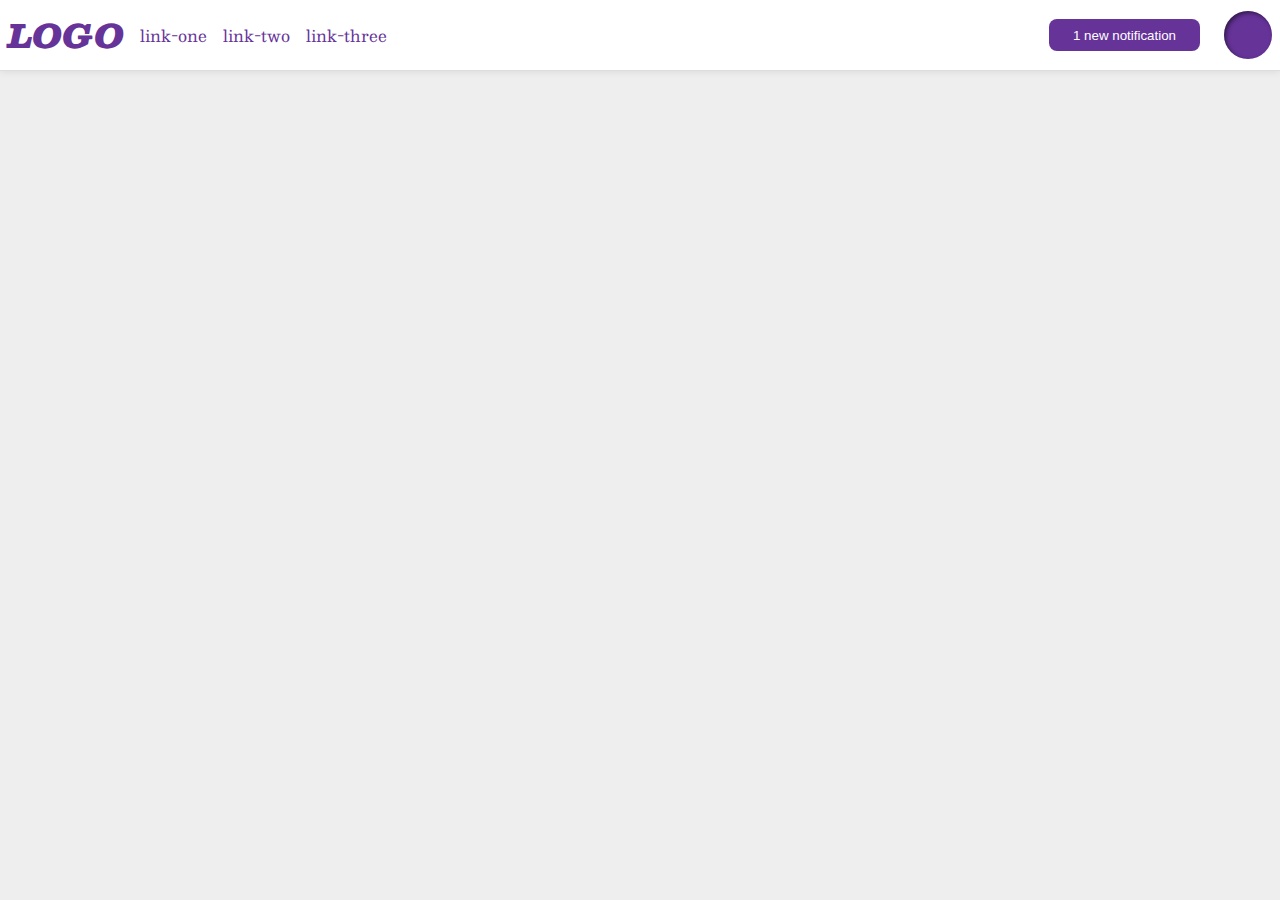
<file: flex/03-flex-header-2/index.html>
<!DOCTYPE html>
<html lang="en">
  <head>
    <meta charset="UTF-8">
    <meta http-equiv="X-UA-Compatible" content="IE=edge">
    <meta name="viewport" content="width=device-width, initial-scale=1.0">
    <title>Flex Header 2</title>
    <link rel="stylesheet" href="style.css">
  </head>
  <body>
    <div class="header">
      
      <div class="left-header">
        <div class="logo">
          LOGO
        </div>
        <ul class="links">
          <li><a href="google.com">link-one</a></li>
          <li><a href="google.com">link-two</a></li>
          <li><a href="google.com">link-three</a></li>
        </ul>
      </div>
      
      <div class="right-header">
        <button class="notifications">
          1 new notification
        </button>
        <div class="profile-image"></div>
      </div>
    
    </div>
  </body>
</html>
</file>
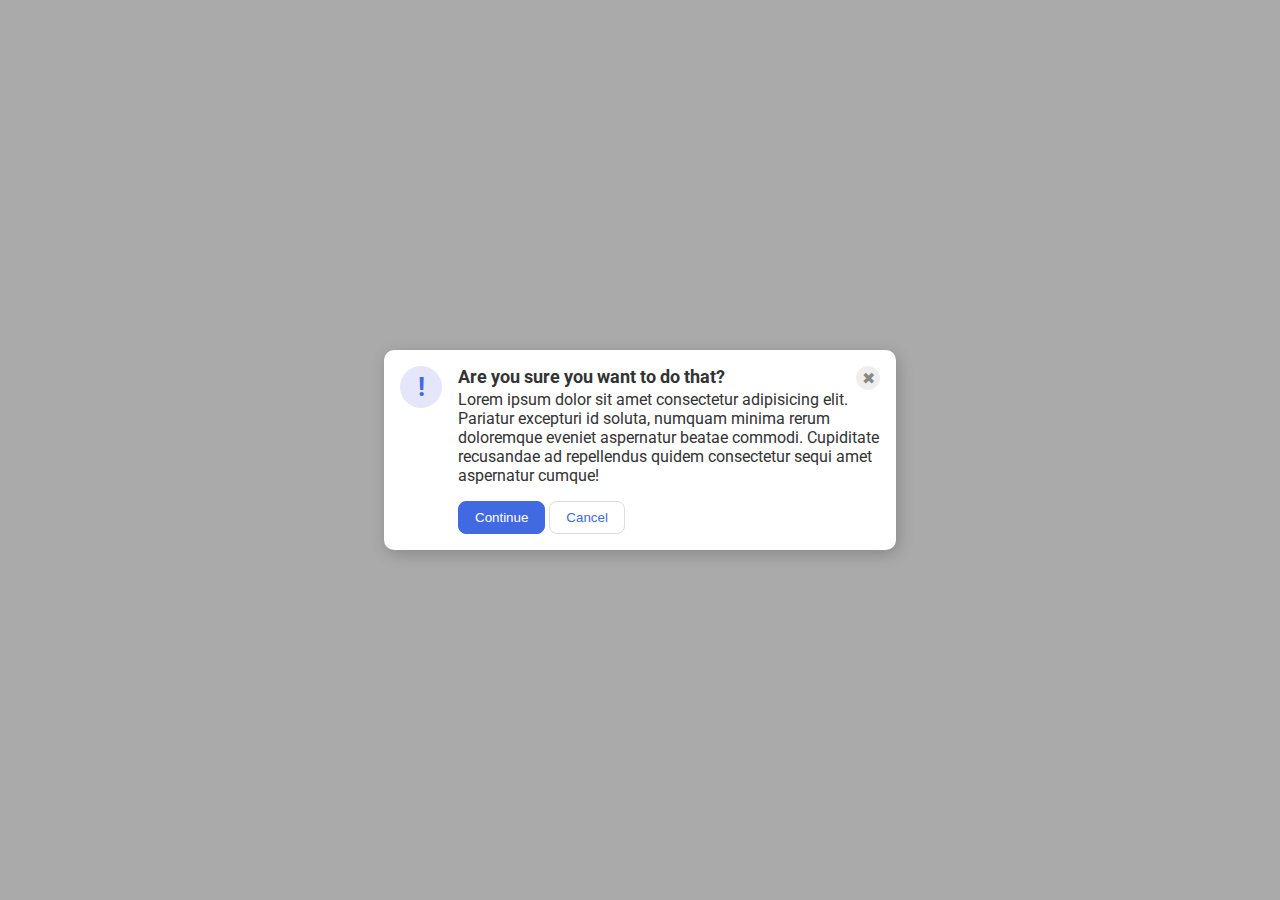
<file: flex/05-flex-modal/index.html>
<!DOCTYPE html>
<html lang="en">
  <head>
    <meta charset="UTF-8">
    <meta http-equiv="X-UA-Compatible" content="IE=edge">
    <meta name="viewport" content="width=device-width, initial-scale=1.0">
    <link rel="stylesheet" href="style.css">
    <title>Modal</title>
  </head>
  <body>
    <div class="modal">
      
      <div class="icon">!</div>
      
      <div class="container">
        <div class="header">
          Are you sure you want to do that?
          <button class="close-button">✖</button>
        </div>
        
        <div class="text">Lorem ipsum dolor sit amet consectetur adipisicing elit. Pariatur excepturi id soluta, numquam minima rerum doloremque eveniet aspernatur beatae commodi. Cupiditate recusandae ad repellendus quidem consectetur sequi amet aspernatur cumque!</div>
        <button class="continue">Continue</button>
        <button class="cancel">Cancel</button>
      </div>
    
    </div>
  </body>
</html>
</file>
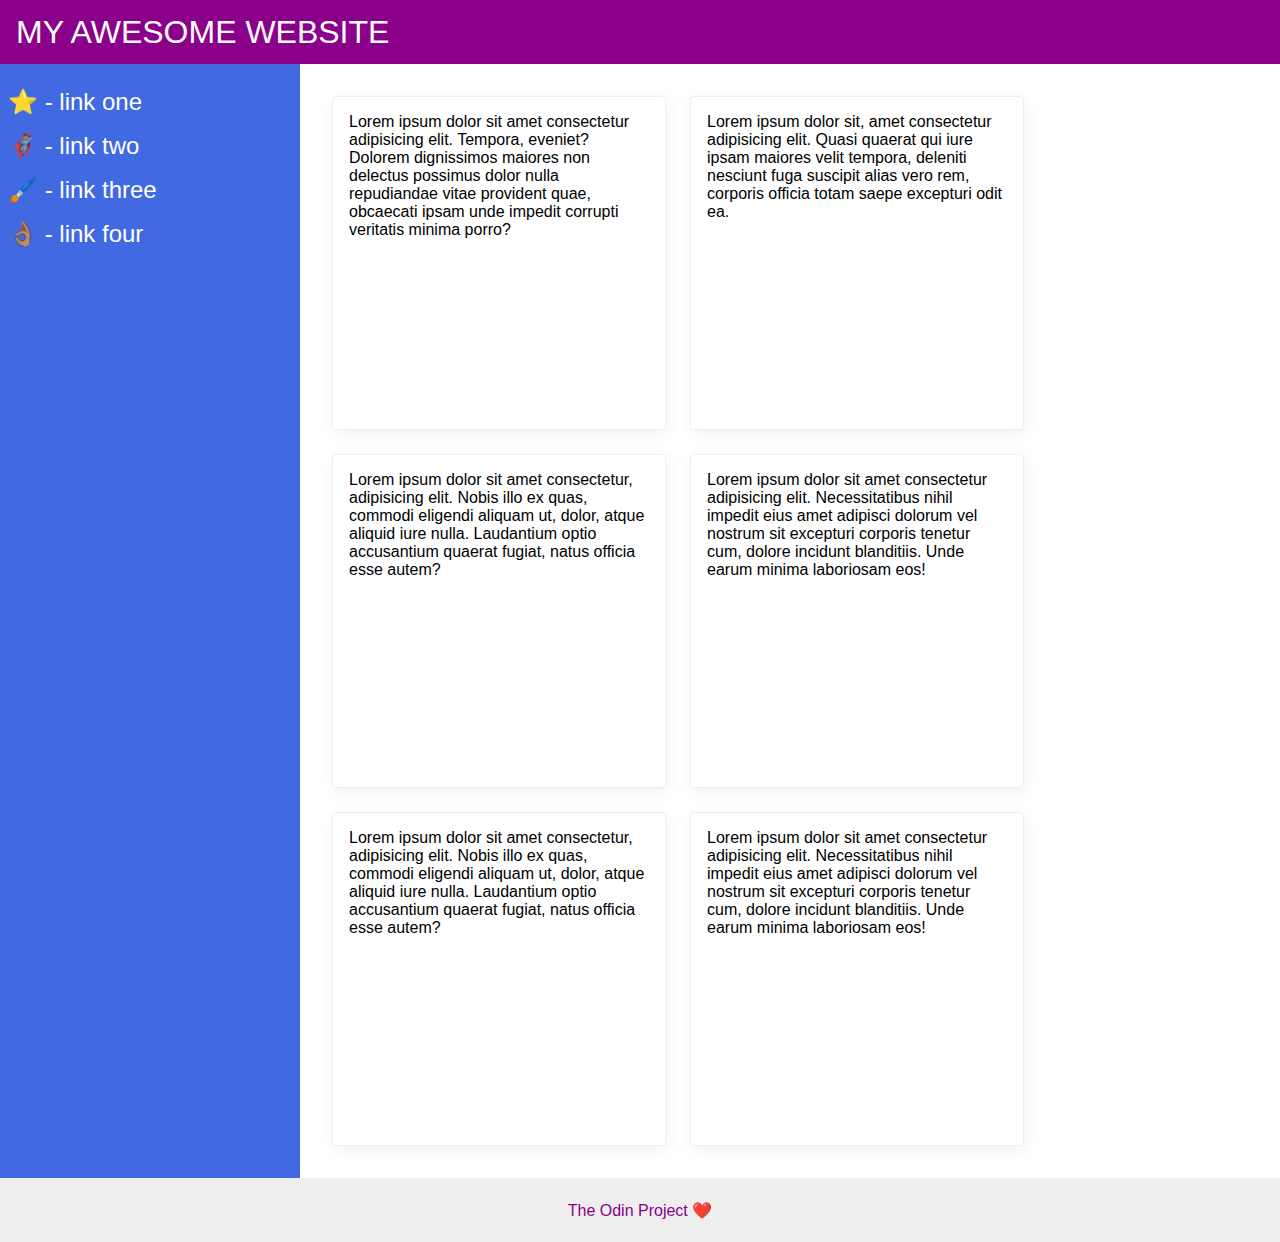
<file: flex/07-flex-layout-2/index.html>
<!DOCTYPE html>
<html lang="en">
  <head>
    <meta charset="UTF-8">
    <meta http-equiv="X-UA-Compatible" content="IE=edge">
    <meta name="viewport" content="width=device-width, initial-scale=1.0">
    <title>The Holy Grail</title>
    <link rel="stylesheet" href="style.css">
  </head>
  <body>
    <div class="header">
      MY AWESOME WEBSITE
    </div>
    
    <div class="content">
      <div class="sidebar">
        <ul>
          <li><a href="#">⭐ - link one</a></li>
          <li><a href="#">🦸🏽‍♂️ - link two</a></li>
          <li><a href="#">🖌️ - link three</a></li>
          <li><a href="#">👌🏽 - link four</a></li>
        </ul>
      </div>
      <div class="card-arranger">
        <div class="card">Lorem ipsum dolor sit amet consectetur adipisicing elit. Tempora, eveniet? Dolorem dignissimos maiores non delectus possimus dolor nulla repudiandae vitae provident quae, obcaecati ipsam unde impedit corrupti veritatis minima porro?</div>
        <div class="card">Lorem ipsum dolor sit, amet consectetur adipisicing elit. Quasi quaerat qui iure ipsam maiores velit tempora, deleniti nesciunt fuga suscipit alias vero rem, corporis officia totam saepe excepturi odit ea.</div>
        <div class="card">Lorem ipsum dolor sit amet consectetur, adipisicing elit. Nobis illo ex quas, commodi eligendi aliquam ut, dolor, atque aliquid iure nulla. Laudantium optio accusantium quaerat fugiat, natus officia esse autem?</div>
        <div class="card">Lorem ipsum dolor sit amet consectetur adipisicing elit. Necessitatibus nihil impedit eius amet adipisci dolorum vel nostrum sit excepturi corporis tenetur cum, dolore incidunt blanditiis. Unde earum minima laboriosam eos!</div>
        <div class="card">Lorem ipsum dolor sit amet consectetur, adipisicing elit. Nobis illo ex quas, commodi eligendi aliquam ut, dolor, atque aliquid iure nulla. Laudantium optio accusantium quaerat fugiat, natus officia esse autem?</div>
        <div class="card">Lorem ipsum dolor sit amet consectetur adipisicing elit. Necessitatibus nihil impedit eius amet adipisci dolorum vel nostrum sit excepturi corporis tenetur cum, dolore incidunt blanditiis. Unde earum minima laboriosam eos!</div>
      </div>
    </div>  
    
    <div class="footer">
      The Odin Project ❤️
    </div>
  </body>
</html>
</file>
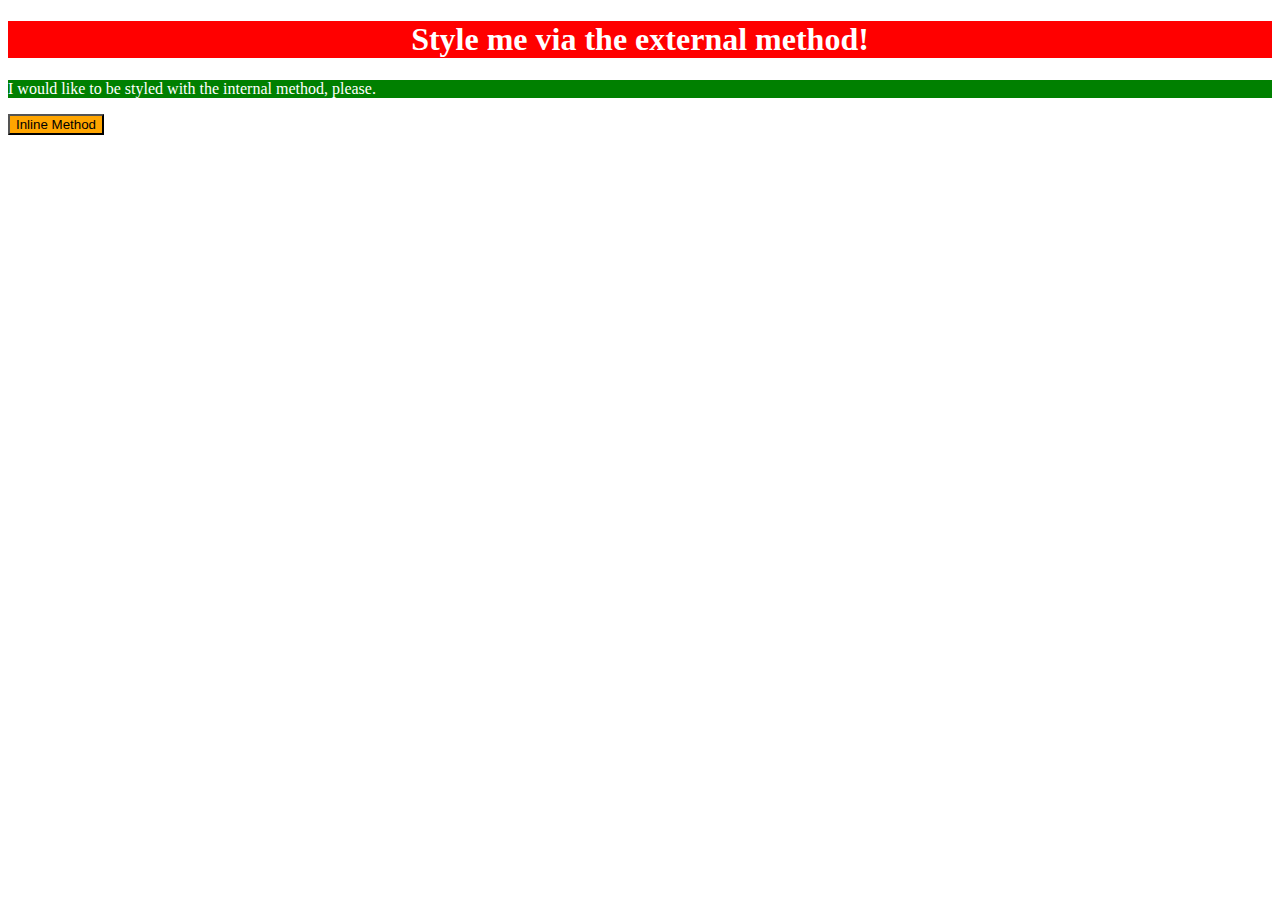
<file: foundations/01-css-methods/index.html>
<!DOCTYPE html>
<html lang="en">
  <head>
    <meta charset="UTF-8">
    <meta http-equiv="X-UA-Compatible" content="IE=edge">
    <meta name="viewport" content="width=device-width, initial-scale=1.0">
    <title>Methods for Adding CSS</title>
    <link rel="stylesheet" href="./style.css">
    <style>
      p {
        color: white;
        background-color: green;
      }
    </style>
  </head>
  <body>
    <div><h1>Style me via the external method!</h1></div>
    <p>I would like to be styled with the internal method, please.</p>
    <button style="background-color: orange;"> Inline Method</button>
  </body>
</html>
</file>
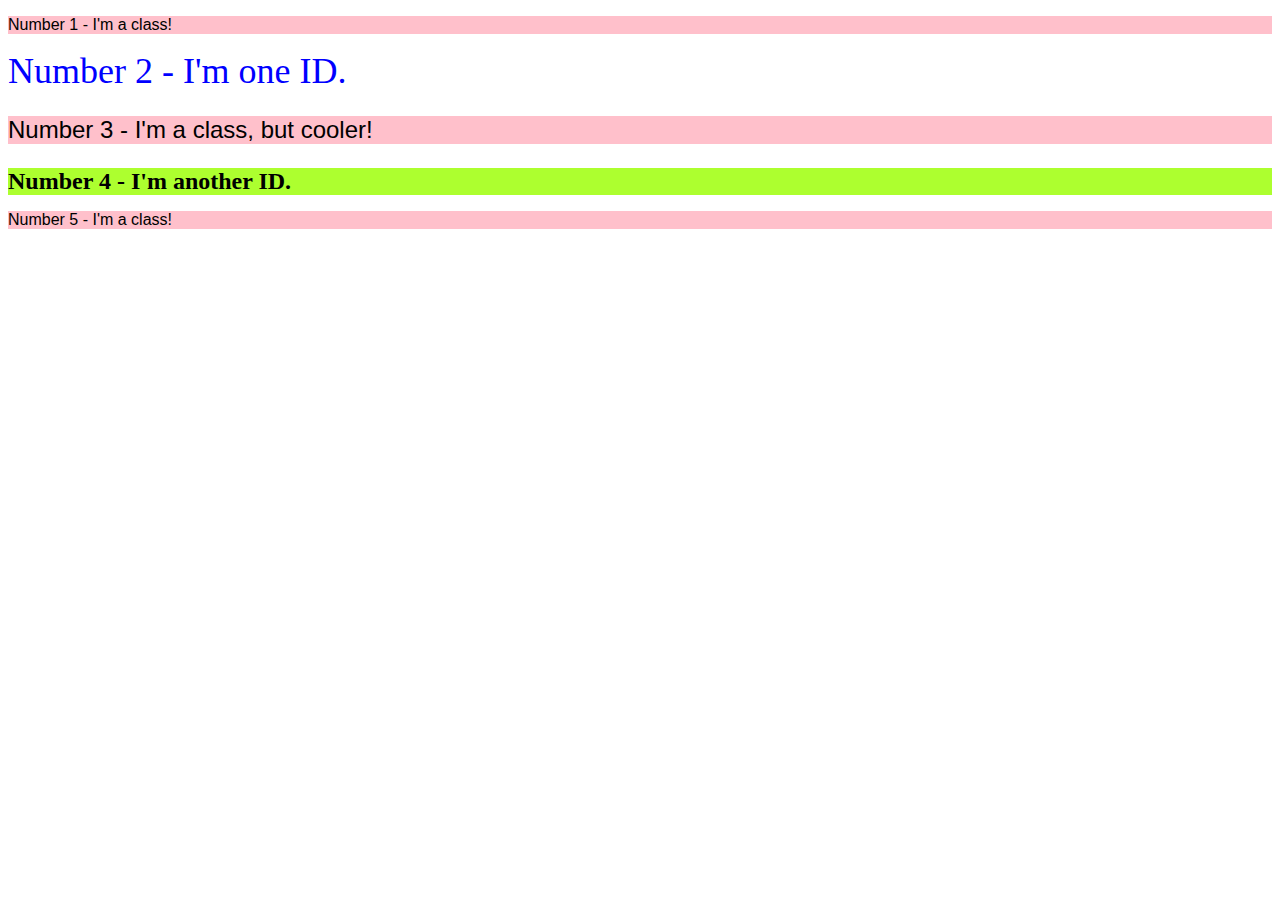
<file: foundations/02-class-id-selectors/index.html>
<!DOCTYPE html>
<html lang="en">
  <head>
    <meta charset="UTF-8">
    <meta http-equiv="X-UA-Compatible" content="IE=edge">
    <meta name="viewport" content="width=device-width, initial-scale=1.0">
    <title>Class and ID Selectors</title>
    <link rel="stylesheet" href="style.css">
  </head>
  <body>
    <p class="odd">Number 1 - I'm a class!</p>
    <div style="font-size: 36px; color: blue;">Number 2 - I'm one ID.</div>
    <p class="odd font_size_24">Number 3 - I'm a class, but cooler!</p>
    <div class="font_size_24" style="font-weight: bold ; background-color: greenyellow;">Number 4 - I'm another ID.</div>
    <p class="odd">Number 5 - I'm a class!</p>
  </body>
</html>
</file>
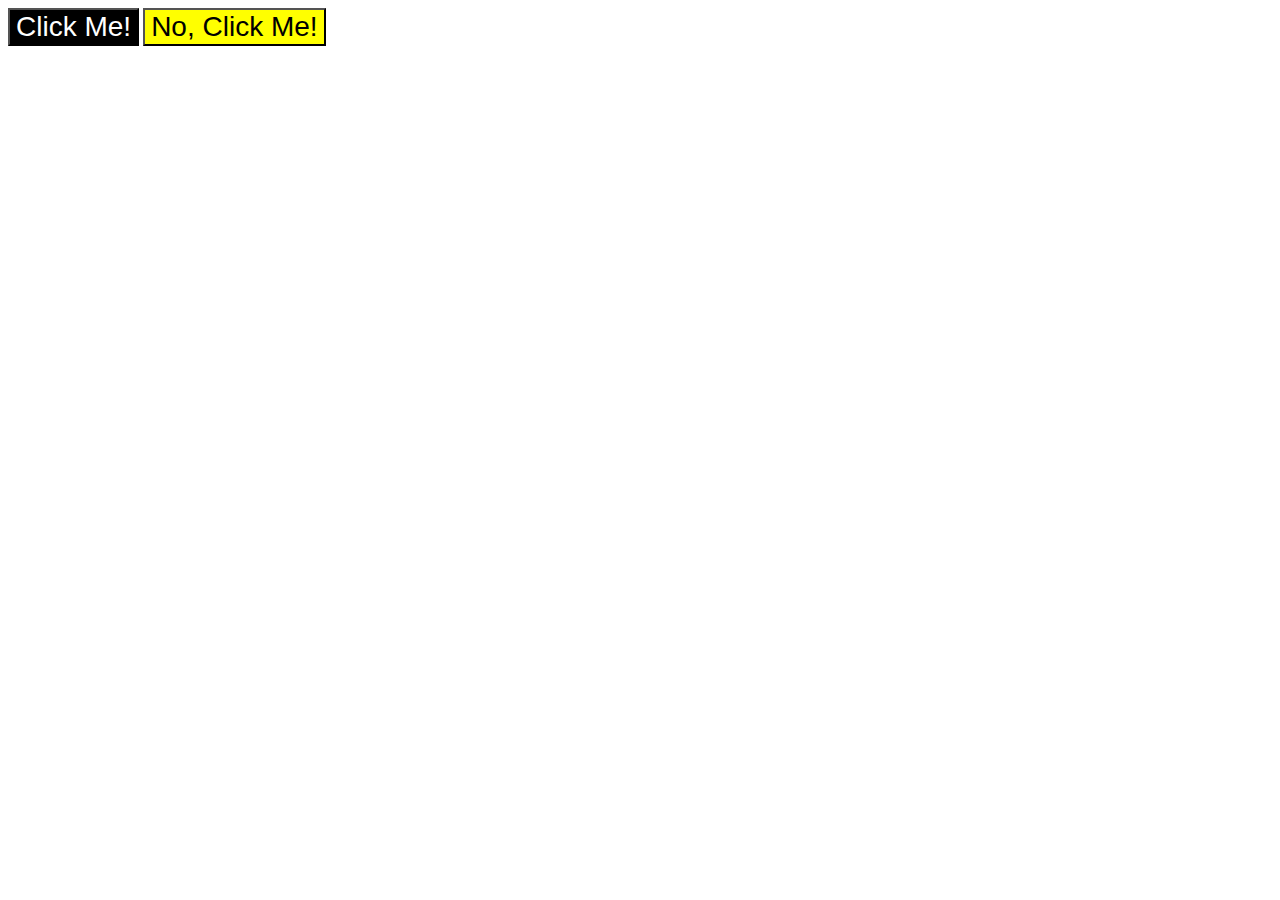
<file: foundations/03-grouping-selectors/index.html>
<!DOCTYPE html>
<html lang="en">
  <head>
    <meta charset="UTF-8">
    <meta http-equiv="X-UA-Compatible" content="IE=edge">
    <meta name="viewport" content="width=device-width, initial-scale=1.0">
    <title>Grouping Selectors</title>
    <link rel="stylesheet" href="style.css">
  </head>
  <body>
    <button id="black">Click Me!</button>
    <button id="yellow">No, Click Me!</button>
  </body>
</html>
</file>
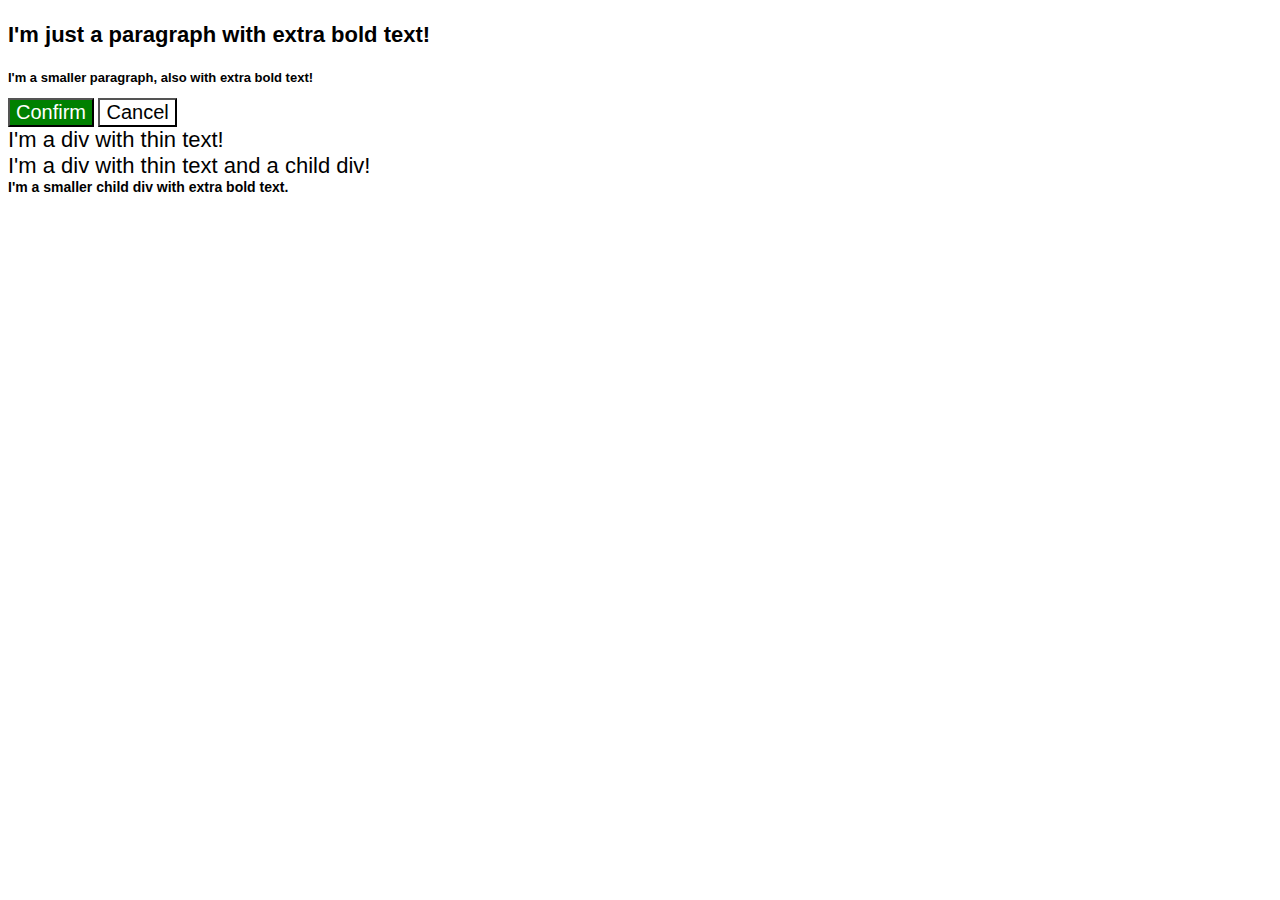
<file: foundations/06-cascade-fix/index.html>
<!DOCTYPE html>
<html lang="en">
  <head>
    <meta charset="UTF-8">
    <meta http-equiv="X-UA-Compatible" content="IE=edge">
    <meta name="viewport" content="width=device-width, initial-scale=1.0">
    <title>Fix the Cascade</title>
    <link rel="stylesheet" href="style.css">
  </head>
  <body>
    <p class="para">I'm just a paragraph with extra bold text!</p>
    <p class="para small-para">I'm a smaller paragraph, also with extra bold text!</p>

    <button id="confirm-button">Confirm</button>
    <button id="cancel-button">Cancel</button>

    <div class="text">I'm a div with thin text!</div>
    <div class="text">I'm a div with thin text and a child div!
      <div class="text child">I'm a smaller child div with extra bold text.</div>
    </div>
  </body>
</html>
</file>
<file: flex/03-flex-header-2/style.css>
/* this is some magical font-importing.  
you'll learn about it later. */
@import url('https://fonts.googleapis.com/css2?family=Besley:ital,wght@0,400;1,900&display=swap');

body {
  margin: 0;
  background: #eee;
  font-family: Besley, serif;
}

.header {
  background: white;
  border-bottom: 1px solid #ddd;
  box-shadow: 0 0 8px rgba(0,0,0,.1);

  display: flex;
  align-items: center;
  padding: 8px;
  justify-content: space-between;
  }

.profile-image {
  background: rebeccapurple;
  box-shadow: inset 2px 2px 4px rgba(0,0,0,.5);
  border-radius: 50%;
  width: 48px;
  height: 48px;
}

.logo {
  color: rebeccapurple;
  font-size: 32px;
  font-weight: 900;
  font-style: italic;
}

button {
  border: none;
  border-radius: 8px;
  background: rebeccapurple;
  color: white;
  padding: 8px 24px;

  margin: 8px;
}

a {
  /* this removes the line under our links */
  text-decoration: none;
  color: rebeccapurple;
}

ul {
  list-style-type: none;
  display: flex;
  gap: 16px;
  margin: 0%;
  padding: 0%;
  align-items: center;
}

.right-header, .left-header{
  display: flex;
  gap: 16px;
}
</file>
<file: flex/05-flex-modal/style.css>
@import url('https://fonts.googleapis.com/css2?family=Roboto:wght@400;700&display=swap');

html, body {
  height: 100%;
}

body {
  font-family: Roboto, sans-serif;
  margin: 0;
  background: #aaa;
  color: #333;
  /* I'll give you this one for free lol */
  display: flex;
  align-items: center;
  justify-content: center;
}

.modal {
  background: white;
  width: 480px;
  border-radius: 10px;
  box-shadow: 2px 4px 16px rgba(0,0,0,.2);
}

.icon {
  color: royalblue;
  font-size: 26px;
  font-weight: 700;
  background: lavender;
  width: 42px;
  height: 42px;
  border-radius: 50%;
  display: flex;
  align-items: center;
  justify-content: center;
}

.close-button {
  background: #eee;
  border-radius: 50%;
  color: #888;
  font-weight: 400;
  font-size: 16px;
  height: 24px;
  width: 24px;
  display: flex;
  align-items: center;
  justify-content: center;
  border: 1px solid #eee;
  padding: 0;
}

button {
  cursor: pointer;
  padding: 8px 16px;
  border-radius: 8px;
}

button.continue {
  background: royalblue;
  border: 1px solid royalblue;
  color: white;
}

button.cancel {
  background: white;
  border: 1px solid #ddd;
  color: royalblue;
}

/* my solution */
.modal{
  display: flex;
  padding: 16px;
  gap: 16px;
}

.modal > .icon{
  flex-shrink: 0;
}
.header{
  display: flex;
  font-size: large;
  font-weight: bold;
  justify-content: space-between;
}
.text{
  padding-bottom: 16px;
}
</file>
<file: flex/07-flex-layout-2/style.css>
body {
  font-family: -apple-system, BlinkMacSystemFont, 'Segoe UI', Roboto, Oxygen, Ubuntu, Cantarell, 'Open Sans', 'Helvetica Neue', sans-serif;
  margin: 0;
  min-height: 100vh;
  /*  */
  display: flex;
  flex-direction: column;
  justify-content: space-between;
}

.header {
  display: flex;
  height: 32px;
  background: darkmagenta;
  color: white;
  font-weight: 900px;
  justify-content: left;
  font-size: larger;
  padding: 16px;
  align-items: center;  
  flex-shrink: 0;
  font-size: 32px;
}

.footer {
  display: flex;
  height: 32px;
  background: #eee;
  color: darkmagenta;
  padding: 16px;
  align-items: center;
  justify-content: center;
  flex-shrink: 0;
}

.sidebar {
  flex-shrink: 0;
  width: 300px;
  background: royalblue;
  box-sizing: border-box;
}

.card {
  border: 1px solid #eee;
  box-shadow: 2px 4px 16px rgba(0,0,0,.06);
  border-radius: 4px;
  /* */
  
  height: 300px;
  width: 300px;
  text-align: left;
  padding: 16px;
  
}

/* my solution */
.content{
  display: flex;
  flex-grow: 1;  
}

.card-arranger{
  padding: 32px;
  display: flex;
  gap: 24px;
  flex-wrap: wrap;

}

.footer{
  display: flex;
  flex-shrink: 1;

}

ul{
  list-style-type: none;
  display: flex;
  flex-direction: column;
  gap: 16px;
  padding: 8px;
}
a{
  color: white;
  text-decoration: none;
  font-size: 24px;
}
</file>
<file: foundations/01-css-methods/style.css>
div {
    text-align: center;
    color: white;
    background-color: red;
}
</file>
<file: foundations/02-class-id-selectors/style.css>
.odd {
    background-color: pink;
    font-family: Verdana, DejaVu, sans-serif;

}
.font_size_24 {
    font-size: 24px;
}
</file>
<file: foundations/03-grouping-selectors/style.css>
button{
    font-size: 28px;
    font-family: Helvetica, Times New Roman, sans-serif;
}

button#yellow{
    background-color: yellow;
}

button#black{
    background-color: black;
    color: white;
}
</file>
<file: foundations/06-cascade-fix/style.css>
body {
  font-family: Arial, Helvetica, sans-serif;
}

.para, .small-para {
  color: hsl(0, 0%, 0%);
  font-weight: bolder;
}

.para {
  font-size: 22px;
}
.small-para{
  font-size: small;
}
.confirm {
  background: green;
  color: white;
  font-weight: bold;
} 

button{
  font-size: 20px;
}

#confirm-button{
  background-color: green;
  color: white;
}

#cancel-button{
  background-color: transparent;
}
.text .text.child {
  color: rgb(0, 0, 0);
  font-weight: 900;
  font-size: 14px;
}

div.text {
  color: rgb(0, 0, 0);
  font-size: 22px;
  font-weight: 100;
}
</file>
